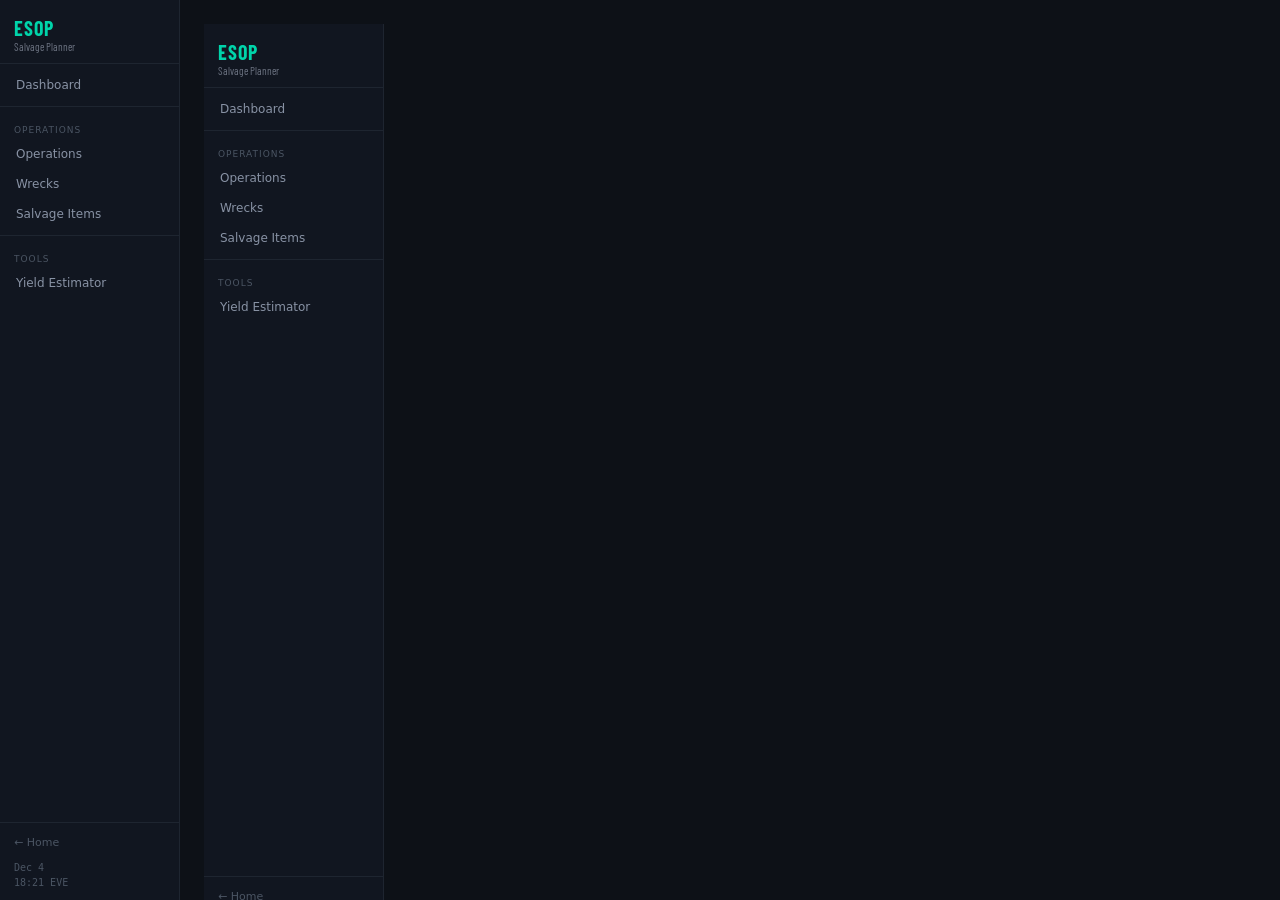
<file: templates/shell.html>
<!DOCTYPE html>
<html lang="en">
<head>
    <meta charset="UTF-8">
    <meta name="viewport" content="width=device-width, initial-scale=1.0">
    <title>ESOP — Salvage Planner</title>
    <link rel="stylesheet" href="/static/shadowwing.css">
    <link rel="preconnect" href="https://fonts.googleapis.com">
    <link rel="preconnect" href="https://fonts.gstatic.com" crossorigin>
    <link href="https://fonts.googleapis.com/css2?family=Barlow+Condensed:wght@400;600;700&display=swap" rel="stylesheet">
    <style>
        * { margin: 0; padding: 0; box-sizing: border-box; }
        body { background: #0d1117; color: #e6e8eb; font-family: system-ui, sans-serif; display: flex; height: 100vh; overflow: hidden; }
        [hidden] { display: none !important; }
        .left-nav { width: 180px; background: #111620; border-right: 1px solid #1e2530; display: flex; flex-direction: column; flex-shrink: 0; height: 100vh; overflow-y: auto; }
        .left-nav-brand { font-family: 'Barlow Condensed', sans-serif; font-size: 20px; font-weight: 700; color: #00d4aa; padding: 16px 14px 10px; border-bottom: 1px solid #1e2530; cursor: pointer; letter-spacing: 1px; white-space: nowrap; }
        .left-nav-brand span { color: #6b7280; font-weight: 400; font-size: 11px; display: block; letter-spacing: 0; }
        .left-nav-section { padding: 6px 0; flex: 1; }
        .left-nav-link { display: block; padding: 8px 14px; color: #8892a4; font-size: 12px; cursor: pointer; text-decoration: none; transition: all 0.15s; border-left: 2px solid transparent; white-space: nowrap; }
        .left-nav-link:hover { color: #e6e8eb; background: rgba(255,255,255,0.04); }
        .left-nav-link.active { color: #e6e8eb; border-left-color: #00d4aa; background: rgba(0,212,170,0.06); }
        .left-nav-sep { height: 1px; background: #1e2530; margin: 6px 0; }
        .left-nav-label { font-size: 9px; color: #4b5563; text-transform: uppercase; letter-spacing: 1px; padding: 12px 14px 4px; }
        .left-nav-bottom { padding: 8px 0; border-top: 1px solid #1e2530; flex-shrink: 0; }
        .left-nav-bottom-link { display: block; padding: 5px 14px; color: #4b5563; font-size: 11px; cursor: pointer; text-decoration: none; transition: color 0.15s; white-space: nowrap; }
        .left-nav-bottom-link:hover { color: #8892a4; }
        .nav-datetime { font-size: 10px; color: #4b5563; font-family: 'Geist Mono', monospace; line-height: 1.5; padding: 6px 14px 2px; }
        .main-panel { flex: 1; overflow-y: auto; height: 100vh; padding: 24px; min-width: 0; background: #0d1117; }
    </style>
</head>
<body>
    <nav class="left-nav">
        <div class="left-nav-brand" onclick="loadPanel('/dashboard/')">
            ESOP
            <span>Salvage Planner</span>
        </div>
        <div class="left-nav-section">
            <a class="left-nav-link" data-url="/dashboard/">Dashboard</a>
            <div class="left-nav-sep"></div>
            <div class="left-nav-label">Operations</div>
            <a class="left-nav-link" data-url="/operations/">Operations</a>
            <a class="left-nav-link" data-url="/wrecks/">Wrecks</a>
            <a class="left-nav-link" data-url="/salvage/">Salvage Items</a>
            <div class="left-nav-sep"></div>
            <div class="left-nav-label">Tools</div>
            <a class="left-nav-link" data-url="/estimator/">Yield Estimator</a>
        </div>
        <div class="left-nav-bottom">
            <a class="left-nav-bottom-link" href="/" target="_self">← Home</a>
            <div class="nav-datetime" id="nav-datetime"></div>
        </div>
    </nav>
    <main class="main-panel" id="main-panel">
        <p style="color:#6b7280;text-align:center;padding:60px">Loading...</p>
    </main>
    <script>
        function loadPanel(url) {
            document.querySelectorAll('[data-url]').forEach(function(el) {
                el.classList.remove('active');
                if (el.dataset.url === url || url.startsWith(el.dataset.url.replace(/\/$/, '') + '/')) {
                    el.classList.add('active');
                }
            });
            fetch(url)
                .then(function(r) {
                    if (!r.ok) throw new Error('HTTP ' + r.status);
                    return r.text();
                })
                .then(function(html) {
                    var tempDiv = document.createElement('div');
                    tempDiv.innerHTML = html;
                    var scripts = [];
                    tempDiv.querySelectorAll('script').forEach(function(s) {
                        scripts.push({ src: s.src, content: s.textContent });
                        s.remove();
                    });
                    document.getElementById('main-panel').innerHTML = tempDiv.innerHTML;
                    scripts.forEach(function(si) {
                        try {
                            var ns = document.createElement('script');
                            if (si.src) ns.src = si.src; else ns.textContent = si.content;
                            document.body.appendChild(ns);
                        } catch(e) { console.error('Script error:', e); }
                    });
                    history.pushState(null, '', url);
                    sessionStorage.setItem('esopLastPanel', url);
                })
                .catch(function(err) {
                    document.getElementById('main-panel').innerHTML =
                        '<p style="color:#ef4444;padding:40px;text-align:center">Error loading: ' + err.message + '</p>';
                });
        }
        document.querySelectorAll('[data-url]').forEach(function(el) {
            el.addEventListener('click', function(e) {
                e.preventDefault();
                loadPanel(el.dataset.url);
            });
        });
        (function() {
            var path = window.location.pathname;
            var urlToLoad = (path && path !== '/' && path !== '/app/' && path !== '/app/index.html')
                ? path
                : (sessionStorage.getItem('esopLastPanel') || '/dashboard/');
            loadPanel(urlToLoad);
        })();
        function updateNavDatetime() {
            var el = document.getElementById('nav-datetime');
            if (!el) return;
            var d = new Date().toLocaleString('en-US', { timeZone: 'UTC', month: 'short', day: 'numeric' });
            var t = new Date().toLocaleString('en-US', { timeZone: 'UTC', hour: '2-digit', minute: '2-digit', hour12: false });
            el.innerHTML = d + '<br>' + t + ' EVE';
        }
        updateNavDatetime();
        setInterval(updateNavDatetime, 60000);
        var _toastEl = null;
        window.esopToast = function(msg, type) {
            if (!_toastEl) {
                _toastEl = document.createElement('div');
                _toastEl.style.cssText = 'position:fixed;bottom:24px;right:24px;z-index:9999;padding:12px 20px;border-radius:4px;font-size:12px;max-width:400px;transition:opacity 0.3s;pointer-events:none;font-family:system-ui';
                document.body.appendChild(_toastEl);
            }
            var colors = {
                success: ['rgba(34,197,94,0.95)', '#fff'],
                error:   ['rgba(239,68,68,0.95)',  '#fff'],
                info:    ['rgba(0,212,170,0.95)',   '#0d1117'],
                warn:    ['rgba(245,158,11,0.95)',  '#0d1117'],
            };
            var c = colors[type] || colors.info;
            _toastEl.style.background = c[0];
            _toastEl.style.color = c[1];
            _toastEl.textContent = msg;
            _toastEl.style.opacity = '1';
            clearTimeout(_toastEl._timer);
            _toastEl._timer = setTimeout(function() { _toastEl.style.opacity = '0'; }, 3500);
        };
        window.fmtISK = function(v) {
            if (v == null) return '\u2014';
            var n = parseFloat(v);
            if (isNaN(n)) return '\u2014';
            if (Math.abs(n) >= 1e12) return (n / 1e12).toFixed(2) + 'T';
            if (Math.abs(n) >= 1e9)  return (n / 1e9).toFixed(2) + 'B';
            if (Math.abs(n) >= 1e6)  return (n / 1e6).toFixed(2) + 'M';
            if (Math.abs(n) >= 1e3)  return (n / 1e3).toFixed(1) + 'K';
            return n.toLocaleString();
        };
        window.fmtDate = function(iso) {
            if (!iso) return '\u2014';
            return new Date(iso).toLocaleString('en-US', { month: 'short', day: 'numeric', hour: '2-digit', minute: '2-digit', hour12: false });
        };
        window.statusPill = function(s) {
            var labels = { planned: 'Planned', in_progress: 'In Progress', complete: 'Complete', abandoned: 'Abandoned' };
            return '<span class="status-pill status-' + s + '">' + (labels[s] || s) + '</span>';
        };
        window.difficultyPill = function(d) {
            var colors = { rookie: '#6b7280', standard: '#00d4aa', superior: '#f59e0b', overseer: '#ef4444', escalation: '#a78bfa' };
            var c = colors[d] || '#8892a4';
            return '<span style="padding:2px 8px;border-radius:10px;font-size:10px;background:' + c + '22;color:' + c + '">' + (d || '\u2014') + '</span>';
        };
    </script>
</body>
</html>
</file>
<file: static/shadowwing.css>
:root {
    --bg: #0d1117;
    --panel: #1a1f2e;
    --border: #1e2530;
    --text: #ffffff;
    --muted: #8892a4;
    --accent: #00d4aa;
    --amber: #f59e0b;
    --danger: #ef4444;
    --radius: 4px;
}
* { box-sizing: border-box; margin: 0; padding: 0; }
body { background: var(--bg); color: var(--text); font-family: system-ui, sans-serif; }

/* HEADER BAR */
.header-bar { margin-bottom: 20px; }
.header-left { display: flex; align-items: center; gap: 12px; margin-bottom: 4px; }
.icon-square { width: 32px; height: 32px; border-radius: 4px; display: flex; align-items: center; justify-content: center; font-size: 18px; }
.icon-square.teal { background: #00d4aa; color: #0d1117; }
.icon-square.amber { background: #f59e0b; color: #0d1117; }
.icon-square.muted { background: #1a1f2e; color: #8892a4; border: 1px solid #1e2530; }
.header-bar h1 { font-family: 'Barlow Condensed', sans-serif; font-size: 28px; color: #ffffff; margin: 0; }
.header-subtitle { color: #8892a4; font-size: 12px; margin-bottom: 12px; }
.header-pills { display: flex; gap: 8px; flex-wrap: wrap; }
.pill { padding: 4px 10px; background: #1a1f2e; border-radius: 4px; font-size: 11px; color: #8892a4; }
.pill.amber { border: 1px solid #f59e0b; color: #f59e0b; }

/* STATS ROW */
.stats-row { display: flex; gap: 8px; margin-bottom: 20px; }
.stat-box { background: #1a1f2e; border-radius: 4px; padding: 12px 16px; text-align: center; flex: 1; }
.stat-value { font-size: 24px; color: #ffffff; font-weight: 600; display: block; }
.stat-label { font-size: 10px; color: #8892a4; display: block; }
.stat-box.teal .stat-value { color: #00d4aa; }
.stat-box.danger .stat-value { color: #ef4444; }
.stat-box.amber .stat-value { color: #f59e0b; }

/* FILTER ROW */
.filter-row { display: flex; gap: 12px; margin-bottom: 20px; flex-wrap: wrap; }
.search-input { background: #1a1f2e; border: 1px solid #1e2530; border-radius: 4px; padding: 8px 12px; color: #ffffff; flex: 1; }
.search-input::placeholder { color: #6b7280; }
.dark-select { background: #1a1f2e; border: 1px solid #1e2530; border-radius: 4px; padding: 8px 12px; color: #ffffff; }

/* BUTTONS */
.btn { padding: 8px 16px; border-radius: 4px; font-size: 12px; cursor: pointer; border: none; }
.btn.teal { background: #00d4aa; color: #0d1117; }
.btn.amber { background: #f59e0b; color: #0d1117; }
.btn.muted { background: transparent; border: 1px solid #1e2530; color: #8892a4; }
.btn.muted:disabled { opacity: 0.5; }
.btn-sm { padding: 4px 10px; border-radius: 4px; font-size: 11px; cursor: pointer; border: none; margin-right: 4px; }
.btn-sm.teal { background: #00d4aa; color: #0d1117; }
.btn-sm.muted { background: transparent; border: 1px solid #1e2530; color: #8892a4; }

/* DATA GRID */
.data-grid { width: 100%; border-collapse: collapse; font-size: 12px; }
.data-grid th { text-align: left; padding: 12px 10px; color: #8892a4; font-weight: 400; border-bottom: 1px solid #1e2530; text-transform: uppercase; font-size: 10px; }
.data-grid td { padding: 12px 10px; border-bottom: 1px solid #1e2530; }
.data-grid tr:nth-child(even) { background: rgba(26, 31, 46, 0.3); }
.data-grid tr:hover { background: rgba(30, 37, 48, 0.8); cursor: pointer; }
.id { font-family: 'Geist Mono', monospace; color: #6b7280; }

/* STATUS PILLS */
.status-pill { padding: 2px 8px; border-radius: 10px; font-size: 10px; }
.status-pill.open { background: rgba(0,212,170,0.2); color: #00d4aa; }
.status-pill.resolved { background: rgba(107,114,128,0.2); color: #9ca3af; }
.status-pill.failed { background: rgba(239,68,68,0.2); color: #ef4444; }
.status-pill.running { background: rgba(245,158,11,0.2); color: #f59e0b; }

/* PAGINATION */
.pagination { display: flex; justify-content: space-between; align-items: center; margin-top: 20px; }
.page-btns { display: flex; gap: 8px; align-items: center; }
.page-num { color: #8892a4; font-size: 12px; padding: 0 8px; }

/* PANEL / DETAIL */
.detail-panel { background: #1a1f2e; border: 1px solid #1e2530; border-radius: 4px; padding: 20px; margin-bottom: 16px; }
.panel-label { font-size: 10px; color: #8892a4; text-transform: uppercase; letter-spacing: 1px; margin-bottom: 12px; }
.kv-row { display: flex; padding: 6px 0; border-bottom: 1px solid #1e2530; font-size: 12px; }
.kv-key { color: #8892a4; width: 140px; flex-shrink: 0; font-family: 'Geist Mono', monospace; }
.kv-val { color: #ffffff; font-family: 'Geist Mono', monospace; }

/* SECTION HEADER */
.section-header { display: flex; justify-content: space-between; align-items: center; margin-bottom: 12px; padding-bottom: 8px; border-bottom: 1px solid #1e2530; }
.section-header h3 { font-family: 'Barlow Condensed', sans-serif; font-size: 16px; color: #e6e8eb; }

/* ISK COLORS */
.isk-pos { color: #22c55e; }
.isk-neg { color: #ef4444; }
.isk-neu { color: #8892a4; }
.isk-amber { color: #f59e0b; }

/* DASHBOARD WIDGETS */
.widget-grid { display: grid; grid-template-columns: repeat(auto-fill, minmax(280px, 1fr)); gap: 12px; margin-bottom: 20px; }
.widget { background: #111620; border: 1px solid #1e2530; border-radius: 4px; padding: 16px; }
.widget-title { font-size: 10px; text-transform: uppercase; letter-spacing: 1px; color: #6b7280; margin-bottom: 12px; }
.widget-value { font-size: 28px; font-weight: 700; font-family: 'Barlow Condensed', sans-serif; color: #e6e8eb; }
.widget-sub   { font-size: 11px; color: #6b7280; margin-top: 4px; }
.widget.teal .widget-value { color: #00d4aa; }
.widget.amber .widget-value { color: #f59e0b; }
.widget.danger .widget-value { color: #ef4444; }
.widget.purple .widget-value { color: #a78bfa; }

/* JOB CARDS */
.job-card { background: #111620; border: 1px solid #1e2530; border-radius: 4px; padding: 14px 16px; margin-bottom: 8px; cursor: pointer; transition: border-color 0.15s; }
.job-card:hover { border-color: #00d4aa; }
.job-card-header { display: flex; align-items: flex-start; justify-content: space-between; gap: 8px; margin-bottom: 8px; }
.job-card-ref { font-family: 'Geist Mono', monospace; font-size: 10px; color: #6b7280; }
.job-card-title { font-size: 13px; color: #e6e8eb; font-weight: 500; }
.job-card-meta { display: flex; gap: 12px; font-size: 11px; color: #6b7280; margin-top: 8px; flex-wrap: wrap; }

/* OPERATION STATUS PILLS */
.status-planned     { background: rgba(59,130,246,0.2);  color: #60a5fa; padding:2px 8px; border-radius:10px; font-size:10px; }
.status-in_progress { background: rgba(245,158,11,0.2);  color: #f59e0b; padding:2px 8px; border-radius:10px; font-size:10px; }
.status-complete    { background: rgba(34,197,94,0.2);   color: #22c55e; padding:2px 8px; border-radius:10px; font-size:10px; }
.status-abandoned   { background: rgba(107,114,128,0.2); color: #6b7280; padding:2px 8px; border-radius:10px; font-size:10px; }

/* WRECK CLASS BADGES */
.class-badge { padding: 2px 8px; border-radius: 10px; font-size: 10px; text-transform: capitalize; }
.class-battleship    { background: rgba(239,68,68,0.15);   color: #ef4444; }
.class-battlecruiser { background: rgba(245,158,11,0.15);  color: #f59e0b; }
.class-cruiser       { background: rgba(0,212,170,0.15);   color: #00d4aa; }
.class-destroyer     { background: rgba(96,165,250,0.15);  color: #60a5fa; }
.class-frigate       { background: rgba(107,114,128,0.15); color: #9ca3af; }
.class-capital       { background: rgba(167,139,250,0.15); color: #a78bfa; }
.class-structure     { background: rgba(234,179,8,0.15);   color: #eab308; }
.class-drone         { background: rgba(52,211,153,0.15);  color: #34d399; }

/* EMPTY STATE */
.empty-state { text-align: center; padding: 60px 20px; color: #6b7280; }
.empty-state-icon { font-size: 40px; margin-bottom: 12px; opacity: 0.5; }

/* FORCE TABLE VISIBILITY */
table.data-grid th { background: #1e2530 !important; color: #8892a4 !important; padding: 12px 10px !important; text-align: left !important; border-bottom: 2px solid #00d4aa !important; font-weight: 600 !important; font-size: 11px !important; text-transform: uppercase !important; }
table.data-grid td { background: transparent !important; color: #e6e8eb !important; padding: 10px 10px !important; border-bottom: 1px solid #1e2530 !important; }
table.data-grid tr:nth-child(even) td { background: rgba(26, 31, 46, 0.5) !important; }
table.data-grid tr:hover td { background: rgba(0, 212, 170, 0.1) !important; }

/* SEARCH AND FILTER OVERRIDE */
.search-input, .dark-select { background: #1e2530 !important; color: #e6e8eb !important; border: 1px solid #2d3548 !important; padding: 8px 12px !important; border-radius: 4px !important; }
.search-input::placeholder { color: #6b7280 !important; }

/* HIDDEN OVERRIDE (CRITICAL) */
[hidden] { display: none !important; }
</file>
